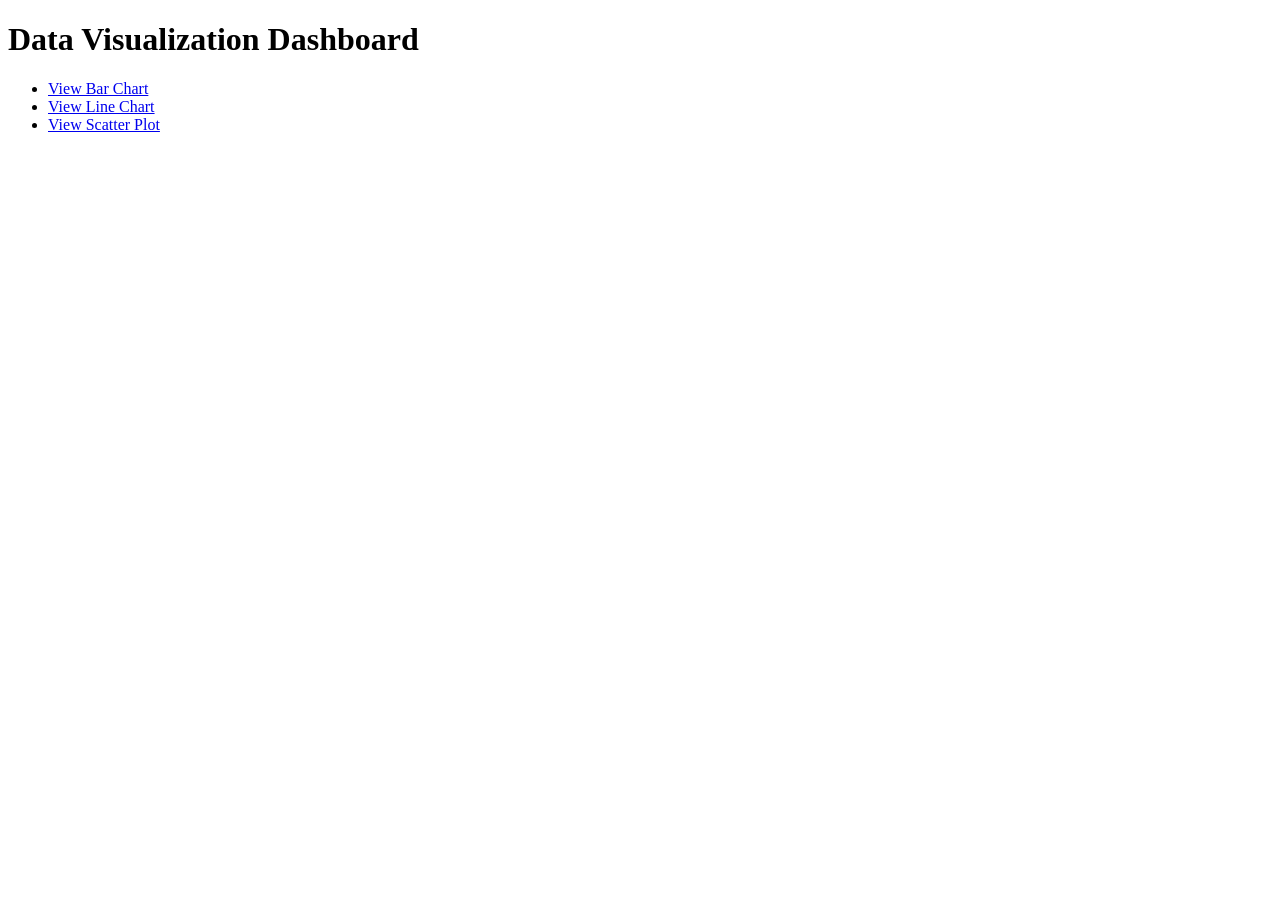
<file: AR1-3/index_AR1.html>
<!DOCTYPE html>
<html lang="en">
<head>
    <meta charset="UTF-8">
    <meta name="viewport" content="width=device-width, initial-scale=1.0">
    <title>Chart Selection</title>
</head>
<body>
    <h1>Data Visualization Dashboard</h1>
    <ul>
        <li><a href="/bar_chart">View Bar Chart</a></li>
        <li><a href="/line_chart">View Line Chart</a></li>
        <li><a href="/scatter_chart">View Scatter Plot</a></li>
    </ul>
</body>
</html>
</file>
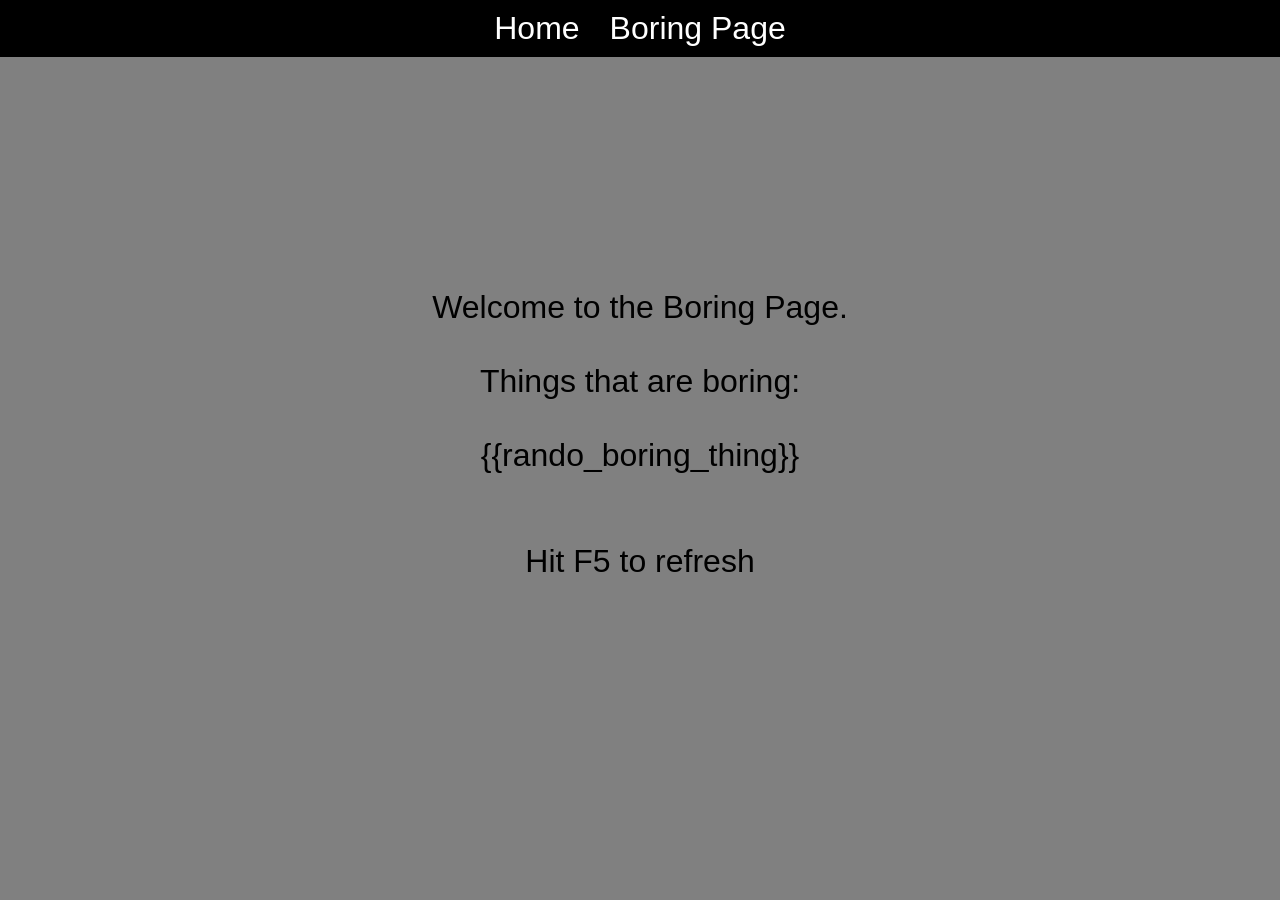
<file: flask4/boring.html>
<!DOCTYPE html>
<html lang="en">
<head>
    <meta charset="UTF-8">
    <meta name="viewport" content="width=device-width, initial-scale=1.0">
    <title>Boring Page</title>
    <style>
        body {
            margin: 0;
            padding: 0;
            height: 100vh;
            display: flex;
            justify-content: center;
            align-items: center;
            background-color: grey;
            color: black;
            font-family: Arial, sans-serif;
            font-size: 2rem;
            text-align: center;
            flex-direction: column;
        }
        nav {
            position: absolute;
            top: 0;
            width: 100%;
            background: black;
            padding: 10px;
            display: flex;
            justify-content: center;
        }
        nav a {
            color: white;
            text-decoration: none;
            margin: 0 15px;
        }
        nav a:hover {
            text-decoration: underline;
        }
    </style>
</head>
<body>
    <nav>
        <a href="/">Home</a>
        <a href="/boring">Boring Page</a>
    </nav>
    Welcome to the Boring Page.<br><br>
	
	Things that are boring:<br><br>
	
	{{rando_boring_thing}}<br><br>
	
	<p> Hit F5 to refresh</p>
	
</body>
</html>
</file>
